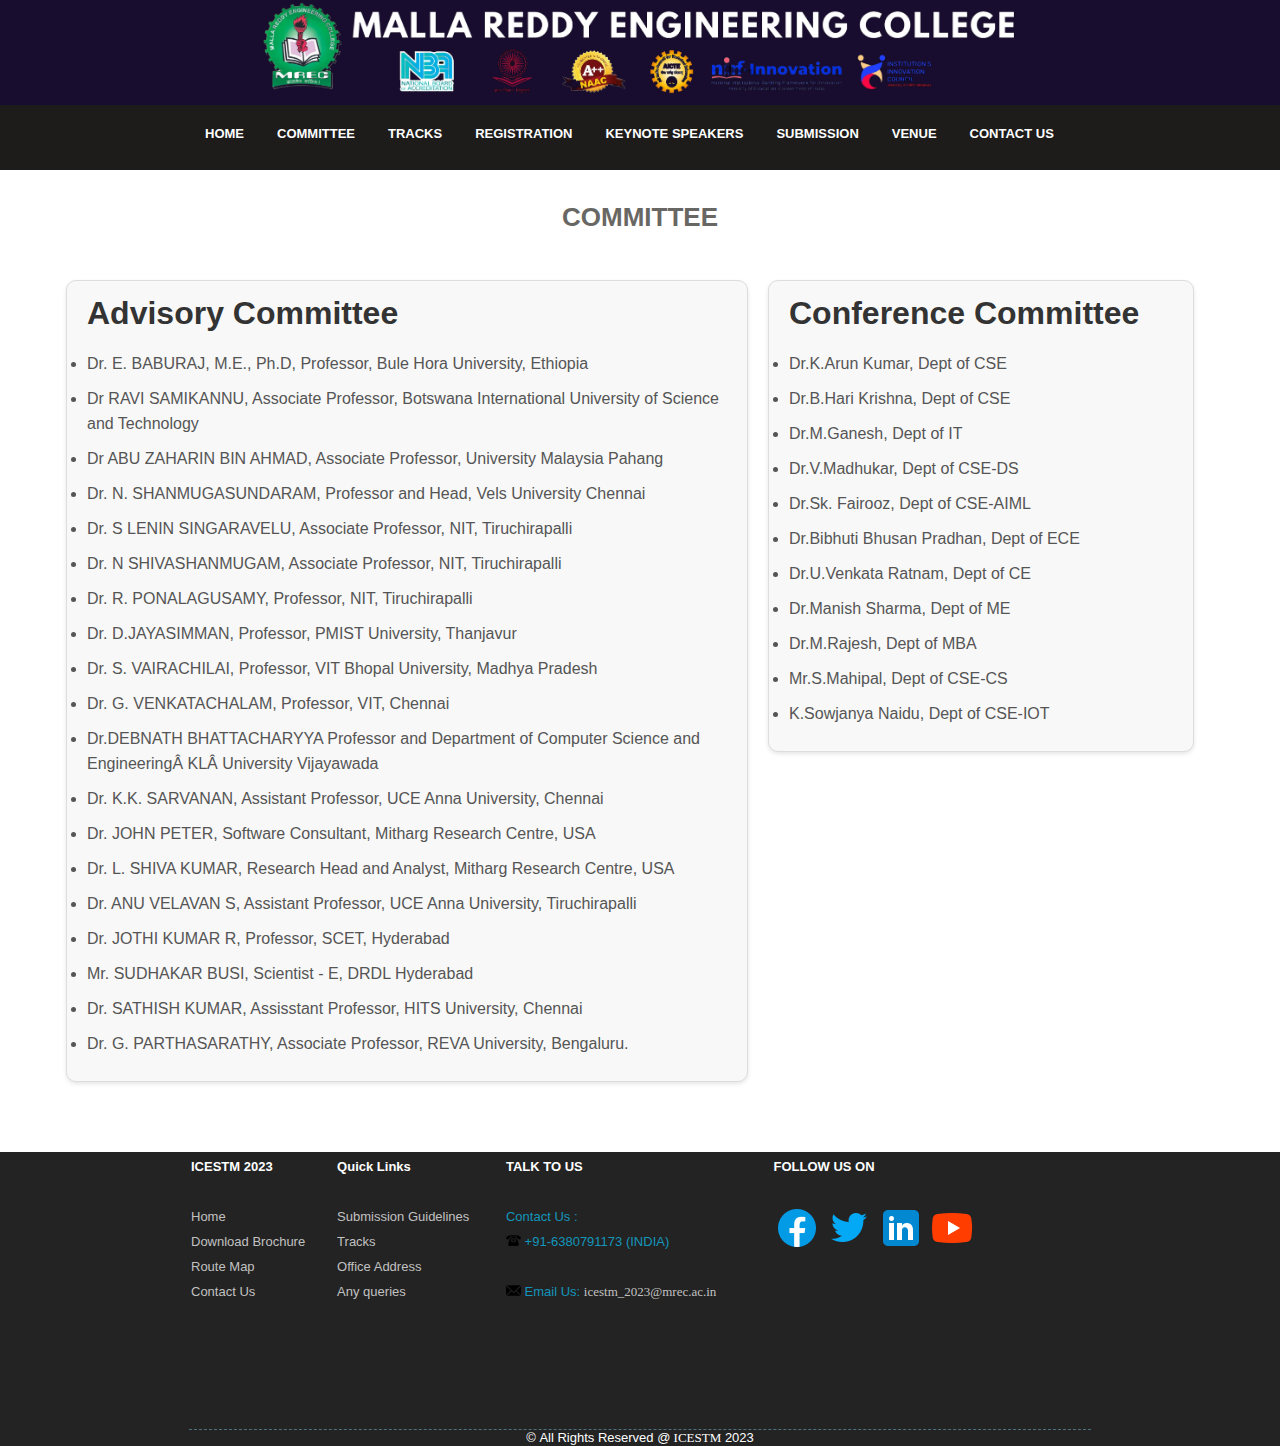
<file: commite.html>
<!DOCTYPE html><html xmlns="http://www.w3.org/1999/xhtml"><head>
    <title>Committee | ICESTM</title>
    
    <link rel="stylesheet" href="css/style.css" type="text/css" media="all">
    <script type="text/javascript" src="js/jquery-1.4.2.min.js"></script>
    <script type="text/javascript" src="js/jquery.jcarousel.js"></script>
    <script src="js/cufon-yui.js" type="text/javascript" charset="utf-8"></script>
    <script src="js/Chaparral_Pro.font.js" type="text/javascript" charset="utf-8"></script>
    <script type="text/javascript" src="js/jquery-func.js"></script>
    <link rel="shortcut icon" href="favicon.ico"> 
    <link rel="icon" type="image/gif" href="images/ICESTM_logo0.jpg"> 
    
    <link rel="shortcut icon" href="favicon.ico"> 
    <link rel="icon" type="image/gif" href="images/animated_favicon1.gif"> 
      <link href="css/style.css" rel="stylesheet">
      <!--<link rel="stylesheet" href="https://stackpath.bootstrapcdn.com/bootstrap/4.5.2/css/bootstrap.min.css" integrity="sha384-JcKb8q3iqJ61gNV9KGb8thSsNjpSL0n8PARn9HuZOnIxN0hoP+VmmDGMN5t9UJ0Z" crossorigin="anonymous" />
      <script src="https://code.jquery.com/jquery-3.5.1.slim.min.js" integrity="sha384-DfXdz2htPH0lsSSs5nCTpuj/zy4C+OGpamoFVy38MVBnE+IbbVYUew+OrCXaRkfj" crossorigin="anonymous"></script>
      <script src="https://cdn.jsdelivr.net/npm/popper.js@1.16.1/dist/umd/popper.min.js" integrity="sha384-9/reFTGAW83EW2RDu2S0VKaIzap3H66lZH81PoYlFhbGU+6BZp6G7niu735Sk7lN" crossorigin="anonymous"></script>
      <script src="https://stackpath.bootstrapcdn.com/bootstrap/4.5.2/js/bootstrap.min.js" integrity="sha384-B4gt1jrGC7Jh4AgTPSdUtOBvfO8shuf57BaghqFfPlYxofvL8/KUEfYiJOMMV+rV" crossorigin="anonymous"></script>-->
    
    </head>
    <body onload="myFunction()">
        <div id="header"></div>
        <script src="https://code.jquery.com/jquery-3.6.0.min.js"></script>
        <script>$(function(){
        $('#header').load('header.html');
        })</script>
        <br><br><br><br>
        <h1 style="text-align: center; font-weight: 800;">COMMITTEE</h1><br><br>




<div style="display: flex; justify-content: center; margin-bottom: 20px;">
    <div style="width: 50%; border: 1px solid #ddd; background-color: #f8f8f8; padding: 20px; border-radius: 10px; box-shadow: 0 2px 4px rgba(0, 0, 0, 0.1); margin-right: 20px;">
        <h3 style="color: #333; font-size: 2rem; margin-bottom: 20px;">Advisory Committee</h3>
        <div>
            <ul style="list-style: none; padding: 0; list-style-type: disc;">
                <li style="padding: 5px 0; color: #555; font-size: 16px;">Dr. E. BABURAJ, M.E., Ph.D, Professor, Bule Hora University, Ethiopia</li>
                <li style="padding: 5px 0; color: #555; font-size: 16px;">Dr RAVI SAMIKANNU, Associate Professor, Botswana International University of Science and Technology</li>
                <li style="padding: 5px 0; color: #555; font-size: 16px;">Dr ABU ZAHARIN BIN AHMAD, Associate Professor, University Malaysia Pahang</li>
                <li style="padding: 5px 0; color: #555; font-size: 16px;">Dr. N. SHANMUGASUNDARAM, Professor and Head, Vels University Chennai</li>
                <li style="padding: 5px 0; color: #555; font-size: 16px;">Dr. S LENIN SINGARAVELU, Associate Professor, NIT, Tiruchirapalli</li>
                <li style="padding: 5px 0; color: #555; font-size: 16px;">Dr. N SHIVASHANMUGAM, Associate Professor, NIT, Tiruchirapalli</li>
                <li style="padding: 5px 0; color: #555; font-size: 16px;">Dr. R. PONALAGUSAMY, Professor, NIT, Tiruchirapalli</li>
                <li style="padding: 5px 0; color: #555; font-size: 16px;">Dr. D.JAYASIMMAN, Professor, PMIST University, Thanjavur</li>
                <li style="padding: 5px 0; color: #555; font-size: 16px;">Dr. S. VAIRACHILAI, Professor, VIT Bhopal University, Madhya Pradesh</li>
                <li style="padding: 5px 0; color: #555; font-size: 16px;">Dr. G. VENKATACHALAM, Professor, VIT, Chennai</li>
                <li style="padding: 5px 0; color: #555; font-size: 16px;">Dr.DEBNATH BHATTACHARYYA Professor and Department of Computer Science and Engineering KL University Vijayawada</li>
                <li style="padding: 5px 0; color: #555; font-size: 16px;">Dr. K.K. SARVANAN, Assistant Professor, UCE Anna University, Chennai</li>
                <li style="padding: 5px 0; color: #555; font-size: 16px;">Dr. JOHN PETER, Software Consultant, Mitharg Research Centre, USA</li>
                <li style="padding: 5px 0; color: #555; font-size: 16px;">Dr. L. SHIVA KUMAR, Research Head and Analyst, Mitharg Research Centre, USA</li>
                <li style="padding: 5px 0; color: #555; font-size: 16px;">Dr. ANU VELAVAN S, Assistant Professor, UCE Anna University, Tiruchirapalli</li>
                <li style="padding: 5px 0; color: #555; font-size: 16px;">Dr. JOTHI KUMAR R, Professor, SCET, Hyderabad</li>
                <li style="padding: 5px 0; color: #555; font-size: 16px;">Mr. SUDHAKAR BUSI, Scientist - E, DRDL Hyderabad</li>
                <li style="padding: 5px 0; color: #555; font-size: 16px;">Dr. SATHISH KUMAR, Assisstant Professor, HITS University, Chennai</li>
                <li style="padding: 5px 0; color: #555; font-size: 16px;">Dr. G. PARTHASARATHY, Associate Professor, REVA University, Bengaluru.</li>


            </ul>
        </div>
    </div>

    <div style="height: 430px ; width: 30%; border: 1px solid #ddd; background-color: #f8f8f8; padding: 20px; border-radius: 10px; box-shadow: 0 2px 4px rgba(0, 0, 0, 0.1); margin-right: 20px;">
        <h3 style="color: #333; font-size: 2rem; margin-bottom: 20px;">Conference Committee</h3>
        <div >
            <ul style="list-style: none; padding: 0; list-style-type: disc;">
                <li style="padding: 5px 0; color: #555; font-size: 16px;">Dr.K.Arun Kumar, Dept of CSE</li>
                <li style="padding: 5px 0; color: #555; font-size: 16px;">Dr.B.Hari Krishna, Dept of CSE</li>
                <li style="padding: 5px 0; color: #555; font-size: 16px;">Dr.M.Ganesh, Dept of IT</li>
                <li style="padding: 5px 0; color: #555; font-size: 16px;">Dr.V.Madhukar, Dept of CSE-DS</li>
                <li style="padding: 5px 0; color: #555; font-size: 16px;">Dr.Sk. Fairooz, Dept of CSE-AIML</li>
                <li style="padding: 5px 0; color: #555; font-size: 16px;">Dr.Bibhuti Bhusan Pradhan, Dept of ECE</li>
                <li style="padding: 5px 0; color: #555; font-size: 16px;">Dr.U.Venkata Ratnam, Dept of CE</li>
                <li style="padding: 5px 0; color: #555; font-size: 16px;">Dr.Manish Sharma, Dept of ME</li>
                <li style="padding: 5px 0; color: #555; font-size: 16px;">Dr.M.Rajesh, Dept of MBA</li>
                <li style="padding: 5px 0; color: #555; font-size: 16px;">Mr.S.Mahipal, Dept of CSE-CS</li>
                <li style="padding: 5px 0; color: #555; font-size: 16px;">K.Sowjanya Naidu, Dept of CSE-IOT</li>
            </ul>
        </div>
    </div>
</div>
<br><br>

        <div id="footer"></div>
        <script src="https://code.jquery.com/jquery-3.6.0.min.js"></script>
        <script>$(function(){
        $('#footer').load('footer.html');
        })</script>
    </body>
    <script>
        function myFunction(){
    document.getElementById("2").classList.add("active");
  }
    </script>
    </html>
</file>
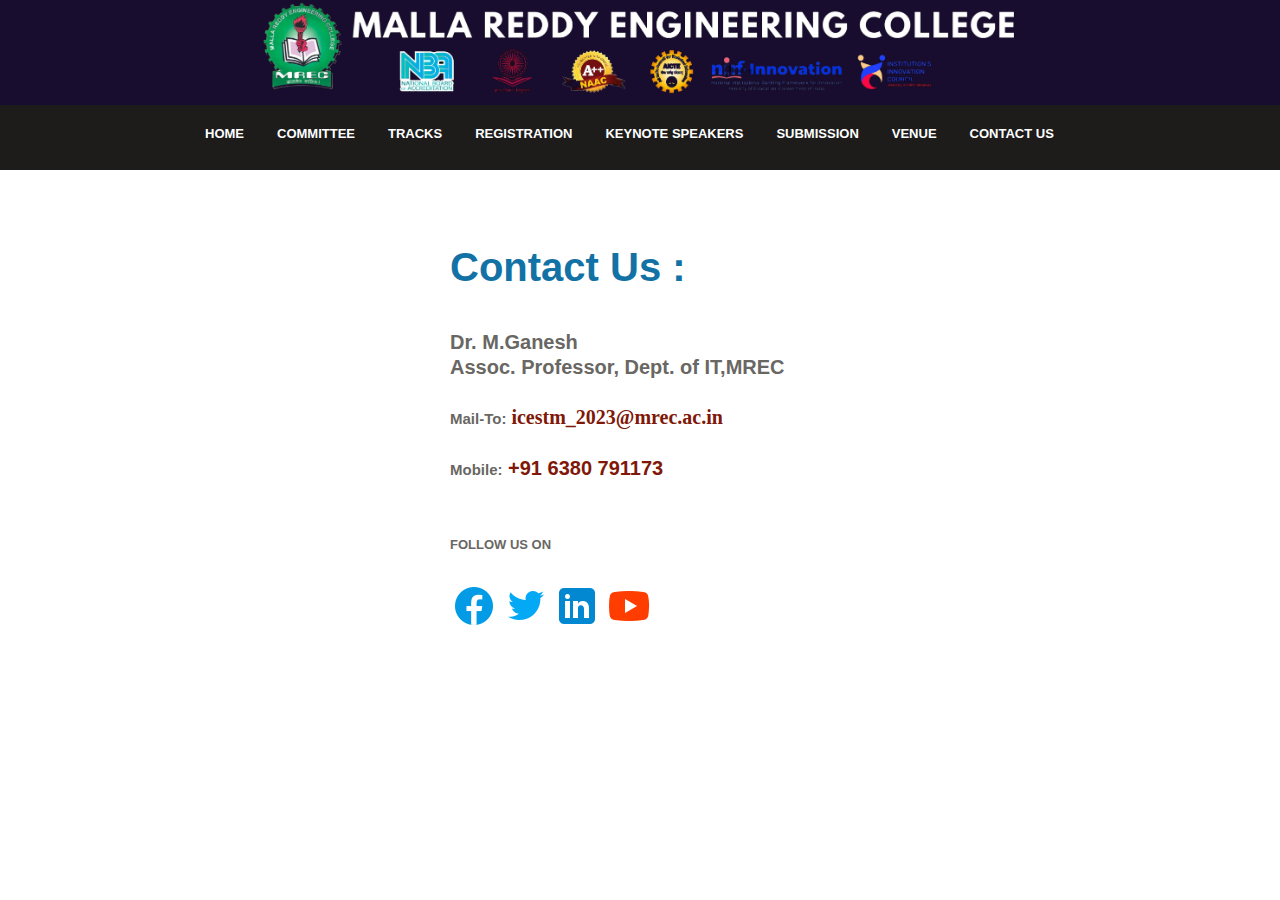
<file: contactus.html>
<!DOCTYPE html><html xmlns="http://www.w3.org/1999/xhtml"><head>
    <title>CONTACT US | ICESTM</title>
    
    <link rel="stylesheet" href="css/style.css" type="text/css" media="all">
    <script type="text/javascript" src="js/jquery-1.4.2.min.js"></script>
    <script type="text/javascript" src="js/jquery.jcarousel.js"></script>
    <script src="js/cufon-yui.js" type="text/javascript" charset="utf-8"></script>
    <script src="js/Chaparral_Pro.font.js" type="text/javascript" charset="utf-8"></script>
    <script type="text/javascript" src="js/jquery-func.js"></script>
    <link rel="shortcut icon" href="favicon.ico"> 
    <link rel="icon" type="image/gif" href="images/ICESTM_logo0.jpg"> 
    
    <link rel="shortcut icon" href="favicon.ico"> 
    <link rel="icon" type="image/gif" href="images/animated_favicon1.gif"> 
      <link href="css/style.css" rel="stylesheet">
      <!--<link rel="stylesheet" href="https://stackpath.bootstrapcdn.com/bootstrap/4.5.2/css/bootstrap.min.css" integrity="sha384-JcKb8q3iqJ61gNV9KGb8thSsNjpSL0n8PARn9HuZOnIxN0hoP+VmmDGMN5t9UJ0Z" crossorigin="anonymous" />
      <script src="https://code.jquery.com/jquery-3.5.1.slim.min.js" integrity="sha384-DfXdz2htPH0lsSSs5nCTpuj/zy4C+OGpamoFVy38MVBnE+IbbVYUew+OrCXaRkfj" crossorigin="anonymous"></script>
      <script src="https://cdn.jsdelivr.net/npm/popper.js@1.16.1/dist/umd/popper.min.js" integrity="sha384-9/reFTGAW83EW2RDu2S0VKaIzap3H66lZH81PoYlFhbGU+6BZp6G7niu735Sk7lN" crossorigin="anonymous"></script>
      <script src="https://stackpath.bootstrapcdn.com/bootstrap/4.5.2/js/bootstrap.min.js" integrity="sha384-B4gt1jrGC7Jh4AgTPSdUtOBvfO8shuf57BaghqFfPlYxofvL8/KUEfYiJOMMV+rV" crossorigin="anonymous"></script>-->
    
    </head>
    <body onload="myFunction()">
        <div id="header"></div>
        <script src="https://code.jquery.com/jquery-3.6.0.min.js"></script>
        <script>$(function(){
        $('#header').load('header.html');
        })</script>
        <br><br><br><br><br><br>
        <h1 style="text-align: left; font-size: 40px; padding-left: 450px; color: rgb(19, 114, 165);">Contact Us :</h1><br><br>
        <p style="font-size: 20px; font-weight: 4800; padding-left: 450px;"><b><span style="font-size: 20px;">Dr. M.Ganesh <br> Assoc. Professor, Dept. of IT,MREC</span><br><br>
        <span style="font-size: 15px;">Mail-To:</span><a href="mailto:icestm_2023@mrec.ac.in;?Subject=Subject%20Here"><font face="OCR A Extended"> icestm_2023@mrec.ac.in</font></a><br><br>
      <span style="font-size: 15px;">Mobile:</span><a href="tel:+916380791173"> +91 6380 791173</a> </b></p><br><br>

      <div style="padding-left: 450px;"><td valign="top"><b> FOLLOW US ON</b><br><br>
                      
        <a href="https://www.facebook.com/mrecsocial/"><img src="images/FaceBook_32x32.png"></a>
        <a href="https://twitter.com/mreccampus?lang=en" target="_blank"><img src="images/Twitter_32x32.png"></a>
        <a href="https://in.linkedin.com/school/malla-reddy-engineering-college/" target="_blank"><img src="images/Linkedin-32.png"></a>
        <a href="https://www.youtube.com/@mrec-academiclectures7045/videos" target="_blank"><img src="images/youtube_25.png"></a><br>					
        <iframe src="https://www.google.com/maps/embed?pb=!1m18!1m12!1m3!1d3803.948821060932!2d78.45101237503873!3d17.557623183358817!2m3!1f0!2f0!3f0!3m2!1i1024!2i768!4f13.1!3m3!1m2!1s0x3bcb8f988c16198b%3A0xaa41376153112690!2sMREC%20Computer%20Science%20Engineering%20Block!5e0!3m2!1sen!2sin!4v1687762480916!5m2!1sen!2sin" width="250vw" height="150vh" style="border:0;" allowfullscreen="" loading="lazy" referrerpolicy="no-referrer-when-downgrade"></iframe>

        </td></div>


      <p align="center" style="font:Arial, Helvetica, sans-serif; size:1 ;color:#FFFFFF;">© <font size="2">All Rights Reserved @<font face="OCR A Extended"> ICESTM</font> 2023</font></p>

</body>
<script>
  function myFunction(){
    document.getElementById("7").classList.add("active");
  }
</script>
</html>
</file>
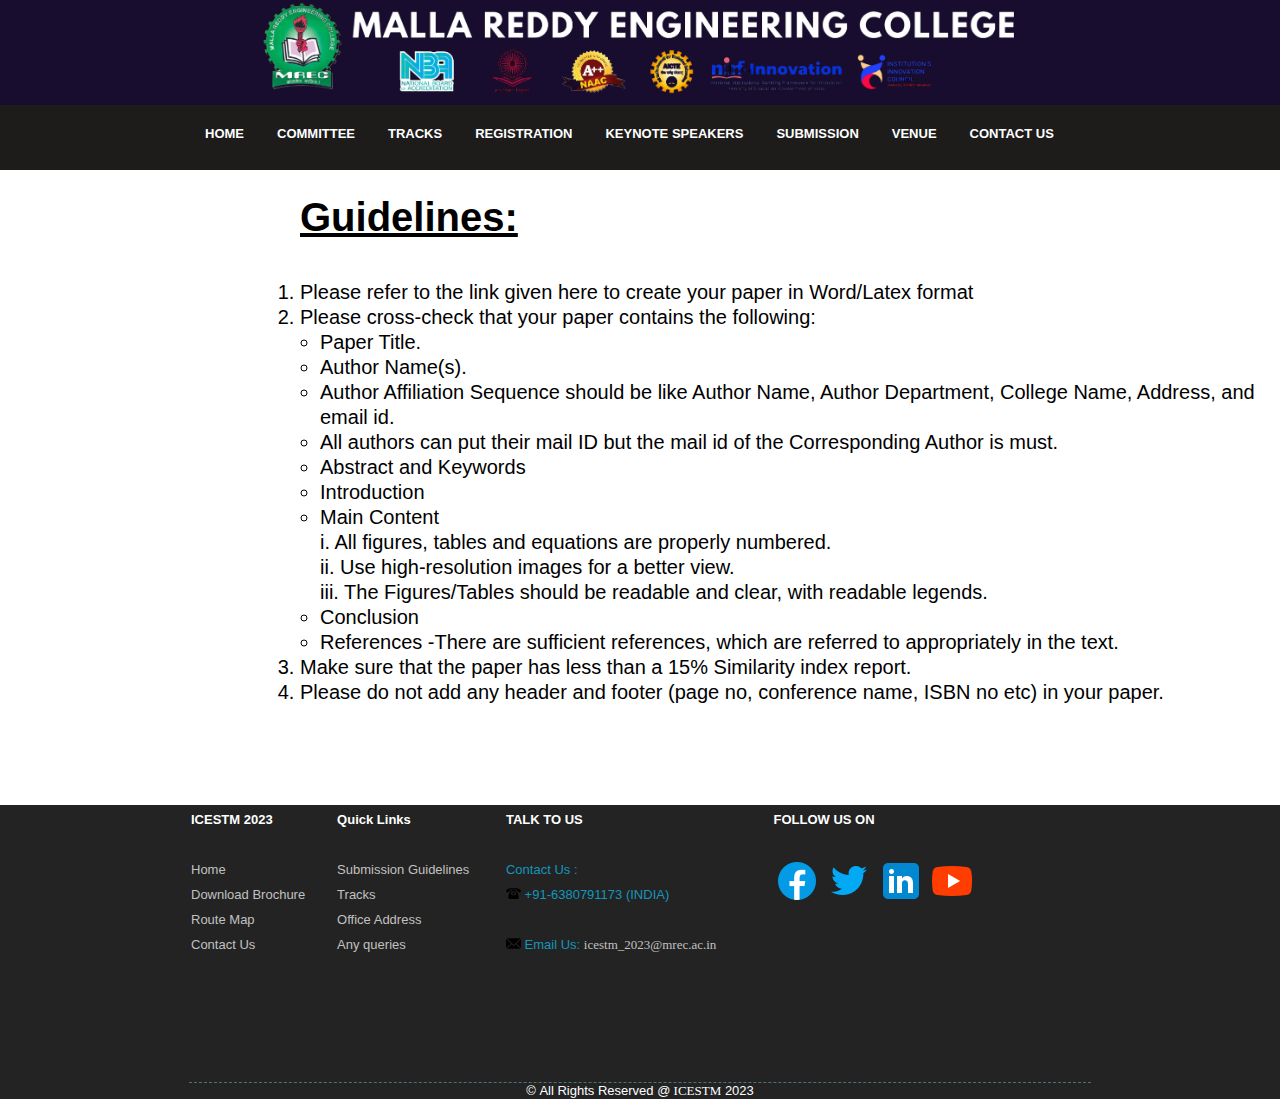
<file: guidelines.html>
<!DOCTYPE html><html xmlns="http://www.w3.org/1999/xhtml"><head>
    <title>KeyNotes | ICESTM</title>
    
    <link rel="stylesheet" href="css/style.css" type="text/css" media="all">
    <script type="text/javascript" src="js/jquery-1.4.2.min.js"></script>
    <script type="text/javascript" src="js/jquery.jcarousel.js"></script>
    <script src="js/cufon-yui.js" type="text/javascript" charset="utf-8"></script>
    <script src="js/Chaparral_Pro.font.js" type="text/javascript" charset="utf-8"></script>
    <script type="text/javascript" src="js/jquery-func.js"></script>
    <link rel="shortcut icon" href="favicon.ico"> 
    <link rel="icon" type="image/gif" href="images/ICESTM_logo0.jpg"> 
    
    <link rel="shortcut icon" href="favicon.ico"> 
    <link rel="icon" type="image/gif" href="images/animated_favicon1.gif"> 
      <link href="css/style.css" rel="stylesheet">
      <!--<link rel="stylesheet" href="https://stackpath.bootstrapcdn.com/bootstrap/4.5.2/css/bootstrap.min.css" integrity="sha384-JcKb8q3iqJ61gNV9KGb8thSsNjpSL0n8PARn9HuZOnIxN0hoP+VmmDGMN5t9UJ0Z" crossorigin="anonymous" />
      <script src="https://code.jquery.com/jquery-3.5.1.slim.min.js" integrity="sha384-DfXdz2htPH0lsSSs5nCTpuj/zy4C+OGpamoFVy38MVBnE+IbbVYUew+OrCXaRkfj" crossorigin="anonymous"></script>
      <script src="https://cdn.jsdelivr.net/npm/popper.js@1.16.1/dist/umd/popper.min.js" integrity="sha384-9/reFTGAW83EW2RDu2S0VKaIzap3H66lZH81PoYlFhbGU+6BZp6G7niu735Sk7lN" crossorigin="anonymous"></script>
      <script src="https://stackpath.bootstrapcdn.com/bootstrap/4.5.2/js/bootstrap.min.js" integrity="sha384-B4gt1jrGC7Jh4AgTPSdUtOBvfO8shuf57BaghqFfPlYxofvL8/KUEfYiJOMMV+rV" crossorigin="anonymous"></script>-->
    
    </head>
    <body onload="myFunction()">
        <div id="header"></div>
        <script src="https://code.jquery.com/jquery-3.6.0.min.js"></script>
        <script>$(function(){
        $('#header').load('header.html');
        })</script>
        <br><br><br><br>

        <div style="padding-left: 300px; font-size: 20px; color: black;"><h1 style="text-decoration: underline;">Guidelines:</h1> <br><br>
        <ol><li>Please refer to the link given here to create your paper in Word/Latex format</li>
        <li>Please cross-check that your paper contains the following:</li>
                <ul style="padding-left: 20px;"><li>Paper Title.</li>
                    <li>Author Name(s).</li>
                    <li>Author Affiliation Sequence should be like Author Name, Author Department, College Name, Address, and email id.</li>
                    <li>All authors can put their mail ID but the mail id of the Corresponding Author is must.</li>
                    <li>Abstract and Keywords</li>
                    <li>Introduction</li>
                    <li>Main Content</li>
                    i. All figures, tables and equations are properly numbered. <br>
                    ii. Use high-resolution images for a better view. <br>
                    iii. The Figures/Tables should be readable and clear, with readable legends. <br>
                <li>Conclusion</li>
            <li>References -There are sufficient references, which are referred to appropriately in the text.</li></ul>
        <li>Make sure that the paper has less than a 15% Similarity index report.</li>
    <li>Please do not add any header and footer (page no, conference name, ISBN no etc) in your paper.</li></ol>
        </div>

        <br><br><br><br>

<div id="footer"></div>
<script src="https://code.jquery.com/jquery-3.6.0.min.js"></script>
<script>$(function(){
$('#footer').load('footer.html');
})</script>
</body>
<script>
  function myFunction(){
    document.getElementById("4").classList.add("active");
  }
</script>
</html>
</file>
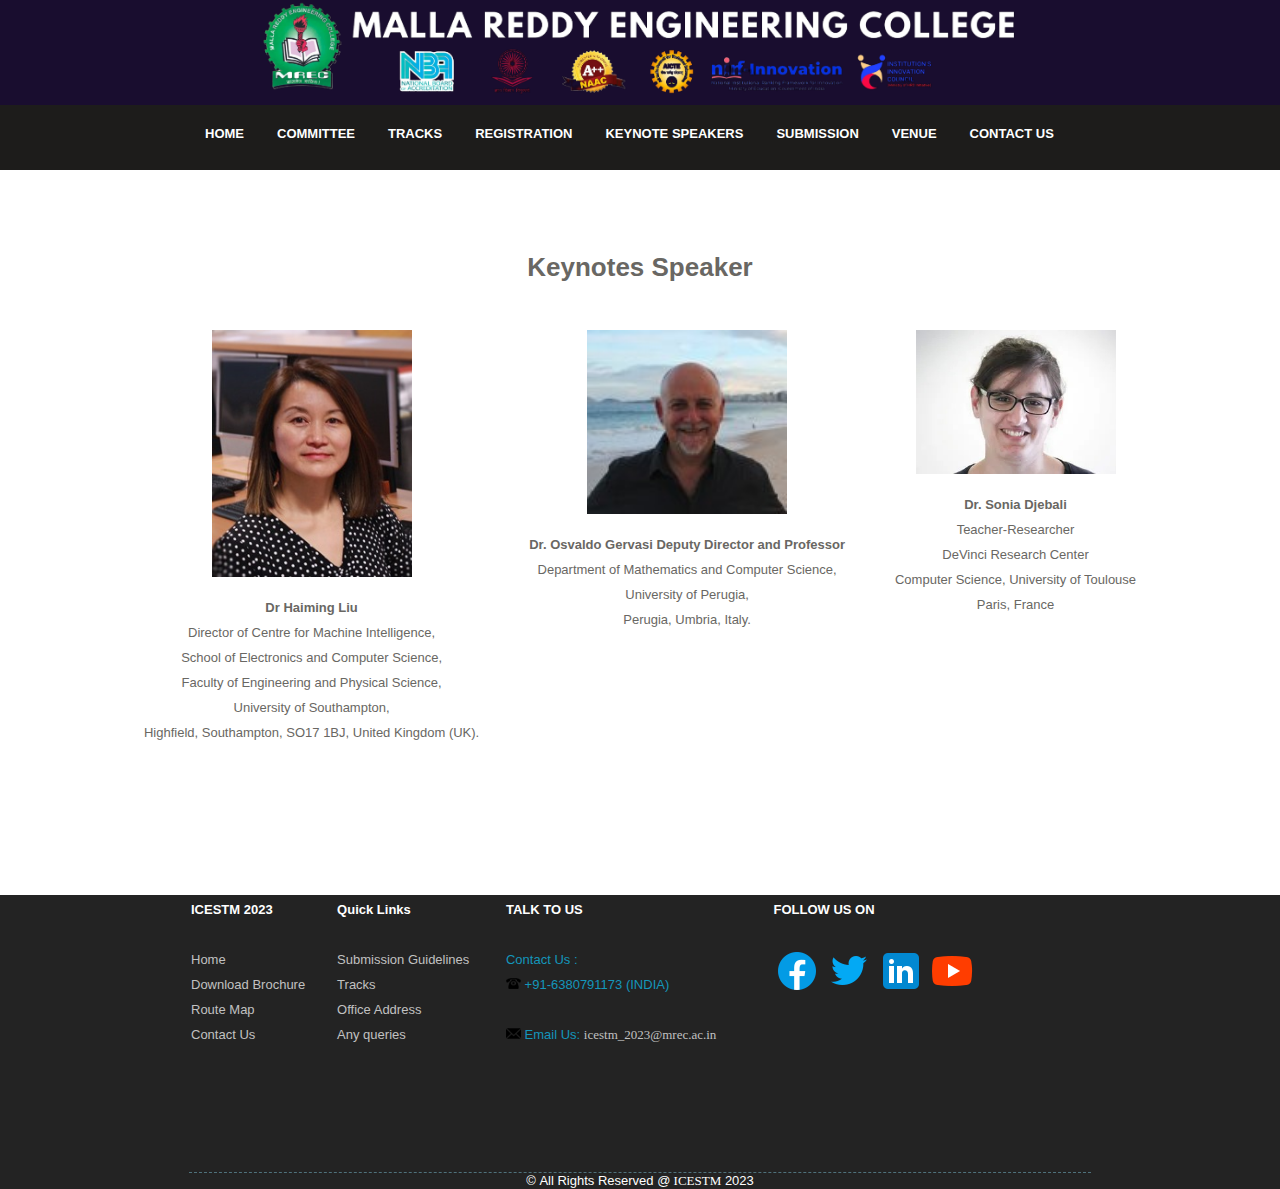
<file: keynote.html>
<!DOCTYPE html><html xmlns="http://www.w3.org/1999/xhtml"><head>
    <title>KeyNotes | ICESTM</title>
    
    <link rel="stylesheet" href="css/style.css" type="text/css" media="all">
    <script type="text/javascript" src="js/jquery-1.4.2.min.js"></script>
    <script type="text/javascript" src="js/jquery.jcarousel.js"></script>
    <script src="js/cufon-yui.js" type="text/javascript" charset="utf-8"></script>
    <script src="js/Chaparral_Pro.font.js" type="text/javascript" charset="utf-8"></script>
    <script type="text/javascript" src="js/jquery-func.js"></script>
    <link rel="shortcut icon" href="favicon.ico"> 
    <link rel="icon" type="image/gif" href="images/ICESTM_logo0.jpg"> 
    
    <link rel="shortcut icon" href="favicon.ico"> 
    <link rel="icon" type="image/gif" href="images/animated_favicon1.gif"> 
      <link href="css/style.css" rel="stylesheet">
      <!--<link rel="stylesheet" href="https://stackpath.bootstrapcdn.com/bootstrap/4.5.2/css/bootstrap.min.css" integrity="sha384-JcKb8q3iqJ61gNV9KGb8thSsNjpSL0n8PARn9HuZOnIxN0hoP+VmmDGMN5t9UJ0Z" crossorigin="anonymous" />
      <script src="https://code.jquery.com/jquery-3.5.1.slim.min.js" integrity="sha384-DfXdz2htPH0lsSSs5nCTpuj/zy4C+OGpamoFVy38MVBnE+IbbVYUew+OrCXaRkfj" crossorigin="anonymous"></script>
      <script src="https://cdn.jsdelivr.net/npm/popper.js@1.16.1/dist/umd/popper.min.js" integrity="sha384-9/reFTGAW83EW2RDu2S0VKaIzap3H66lZH81PoYlFhbGU+6BZp6G7niu735Sk7lN" crossorigin="anonymous"></script>
      <script src="https://stackpath.bootstrapcdn.com/bootstrap/4.5.2/js/bootstrap.min.js" integrity="sha384-B4gt1jrGC7Jh4AgTPSdUtOBvfO8shuf57BaghqFfPlYxofvL8/KUEfYiJOMMV+rV" crossorigin="anonymous"></script>-->
    
    </head>
    <style>
      .container {
        display: flex;
        flex-wrap: wrap;
        justify-content: center;
        align-items: flex-start;
        gap: 50px;

      }
    
      .container img {
        width: 200px;
        height: auto;
        margin-bottom: 10px;
      }
    
      .container p {
        text-align: center;
      }
    </style>
    <body onload="myFunction()">
        <div id="header"></div>
        <script src="https://code.jquery.com/jquery-3.6.0.min.js"></script>
        <script>$(function(){
        $('#header').load('header.html');
        })</script>
        <br><br><br><br><br><br>

      <center><h1>Keynotes Speaker</h1></center><br><br>
      
      <div class="container">
        <div>
        <center><img src="images/Liu.jpg"></center>
          <p><b>Dr Haiming Liu</b><br>
            Director of Centre for Machine Intelligence, <br>
            School of Electronics and Computer Science, <br>
            Faculty of Engineering and Physical Science, <br>
            University of Southampton, <br>
            Highfield, Southampton, SO17 1BJ,
            United Kingdom (UK).
          </p>
        </div>
      
        <div>
        <center><img src="images/Osvaldo.jpeg"></center>
          <p>
            <b>Dr. Osvaldo Gervasi</b>
            <b>Deputy Director and Professor</b><br>
            Department of Mathematics and Computer Science, <br>
            University of Perugia, <br>
            Perugia, Umbria, Italy. <br>
          </p>
        </div>
      
        <div>
          <center><img src="images/sonia.jpg"></center>
          <p><b>Dr. Sonia Djebali</b><br>
            Teacher-Researcher <br>
            DeVinci Research Center <br>
            Computer Science, University of Toulouse<br>
            Paris, France
          </p>
        </div>
      </div>
        <br><br><br><br><br><br>

<div id="footer"></div>
<script src="https://code.jquery.com/jquery-3.6.0.min.js"></script>
<script>$(function(){
$('#footer').load('footer.html');
})</script>
</body>
<script>
  function myFunction(){
    document.getElementById("4").classList.add("active");
  }
</script>
</html>
</file>
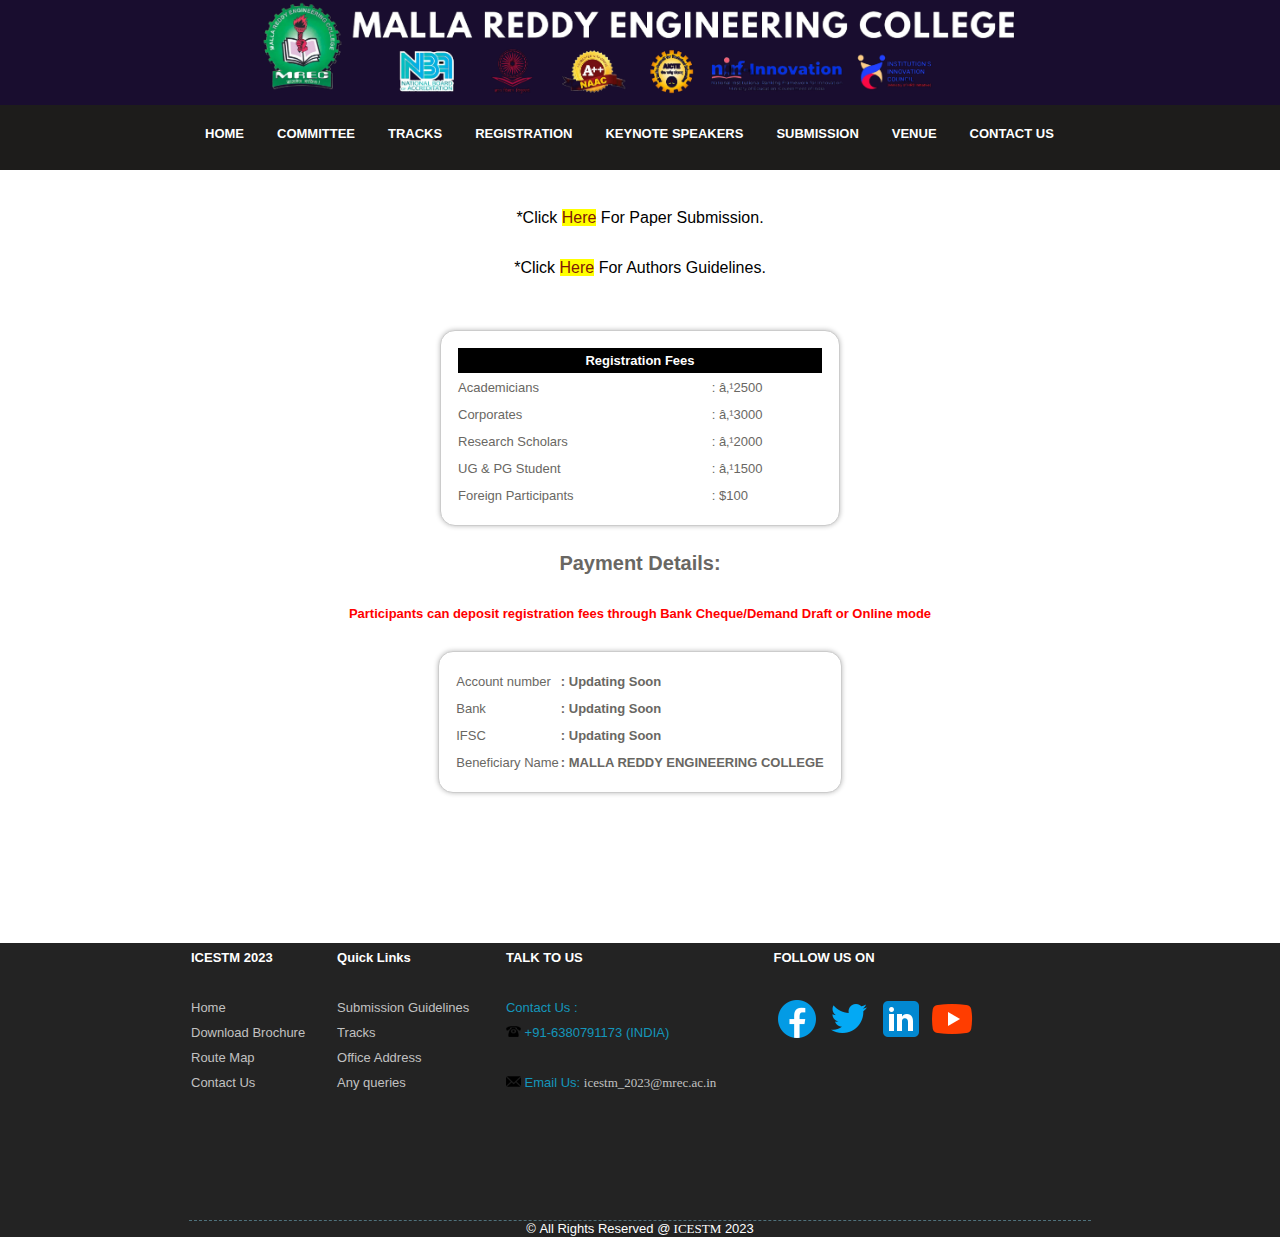
<file: registrationdetails.html>
<!DOCTYPE html>
<html lang="en">
    <title>Details | ICESTM</title>
<head>
    <link rel="stylesheet" href="css/style.css" type="text/css" media="all">
    <script type="text/javascript" src="js/jquery-1.4.2.min.js"></script>
    <script type="text/javascript" src="js/jquery.jcarousel.js"></script>
    <script src="js/cufon-yui.js" type="text/javascript" charset="utf-8"></script>
    <script src="js/Chaparral_Pro.font.js" type="text/javascript" charset="utf-8"></script>
    <script type="text/javascript" src="js/jquery-func.js"></script>
    <link rel="shortcut icon" href="favicon.ico"> 
    <link rel="icon" type="image/gif" href="images/ICESTM_logo0.jpg"> 
    
    <link rel="shortcut icon" href="favicon.ico"> 
    <link rel="icon" type="image/gif" href="images/animated_favicon1.gif"> 
      <link href="css/style.css" rel="stylesheet">
</head>
<body onload="myFunction()">
<div id="header"></div>
<script src="https://code.jquery.com/jquery-3.6.0.min.js"></script>
<script>$(function(){
$('#header').load('header.html');
})</script>
<br><br><br><br>
<!-- <h1 style="text-align: center; font-weight: 800;">DETAILS:</h1><br><br> -->
<p style="font-size: 16px; text-align: center; color: #000;">*Click <a href="https://docs.google.com/forms/d/1QLDUZx1phMpmAfQZOPVzVYYLDE5qEwp1RjeSozI9PLE/viewform?edit_requested=true" target="_blank" class="highlight">Here</a> For Paper Submission.</p><br>
<p style="font-size: 16px; text-align: center; color: #000;">*Click <a href="guidelines.html" class="highlight">Here</a> For Authors Guidelines.</p>
<br><br>
<div>
    <center><table style="width: 400px; margin:0px 10px 3px 10px; border:1px solid #34B743; background-color:#FFFFFF; box-shadow: 0 0 5px #BBB;
    border: 1px solid #CCC; -moz-border-radius:15px;-webkit-border-radius:15px;border-radius:15px;margin-bottom:0em; padding:15px;">
              <thead>
                <tr>
                  <td colspan="2" class="text-center" style="background-color: #000; color: #fff"><strong><center>Registration Fees</center></strong></td>
                </tr>
              </thead>
              <tbody>
                <tr>
                  <td>Academicians	</td>
                  <td><span class="submission-date text-danger">: ₹2500</span></td>
                </tr>
                <tr>
                  <td>Corporates	</td>
                  <td>: ₹3000</td>
                </tr>
                <tr>
                  <td>Research Scholars </td>
                  <td>: ₹2000</td>
                </tr>
                  <tr>
                  <td>UG & PG Student</td>
                  <td>: ₹1500</td>
                </tr>
                <tr>
                    <td>Foreign Participants</td>
                    <td>: $100</td>
                  </tr>
                </tbody>
            </table>
    
           
           
            </center>
     <br>
     
    
     <center><p style="font-size: 20px; font-weight: 600;">Payment Details:</p><br>
    
    <font color="red">
    <strong>Participants can deposit registration fees through Bank Cheque/Demand Draft or Online mode</strong></font><br><br>
    
              
                
    <table style="margin:0px 10px 3px 10px; border:1px solid #34B743; background-color:#FFFFFF; box-shadow: 0 0 5px #BBB;
    border: 1px solid #CCC; -moz-border-radius:15px;-webkit-border-radius:15px;border-radius:15px;margin-bottom:0em; padding:15px;">
        <tbody><tr><td>Account number</td><td><strong>:   Updating Soon</strong></td></tr>
        <tr><td>Bank</td><td><strong>:   Updating Soon</strong></td></tr>
        <tr><td>IFSC</td><td><strong>:    Updating Soon</strong></td></tr>
        <tr><td>Beneficiary  Name</td> <td><strong>: MALLA REDDY ENGINEERING COLLEGE</strong></td></tr>
    
    </tbody></table></center>
    </div>
    <br><br><br><br><br><br>

<div id="footer"></div>
<script src="https://code.jquery.com/jquery-3.6.0.min.js"></script>
<script>
function myFunction(){
    document.getElementById("6").classList.add("active");
  }
$(function(){
$('#footer').load('footer.html');
})</script>
</file>
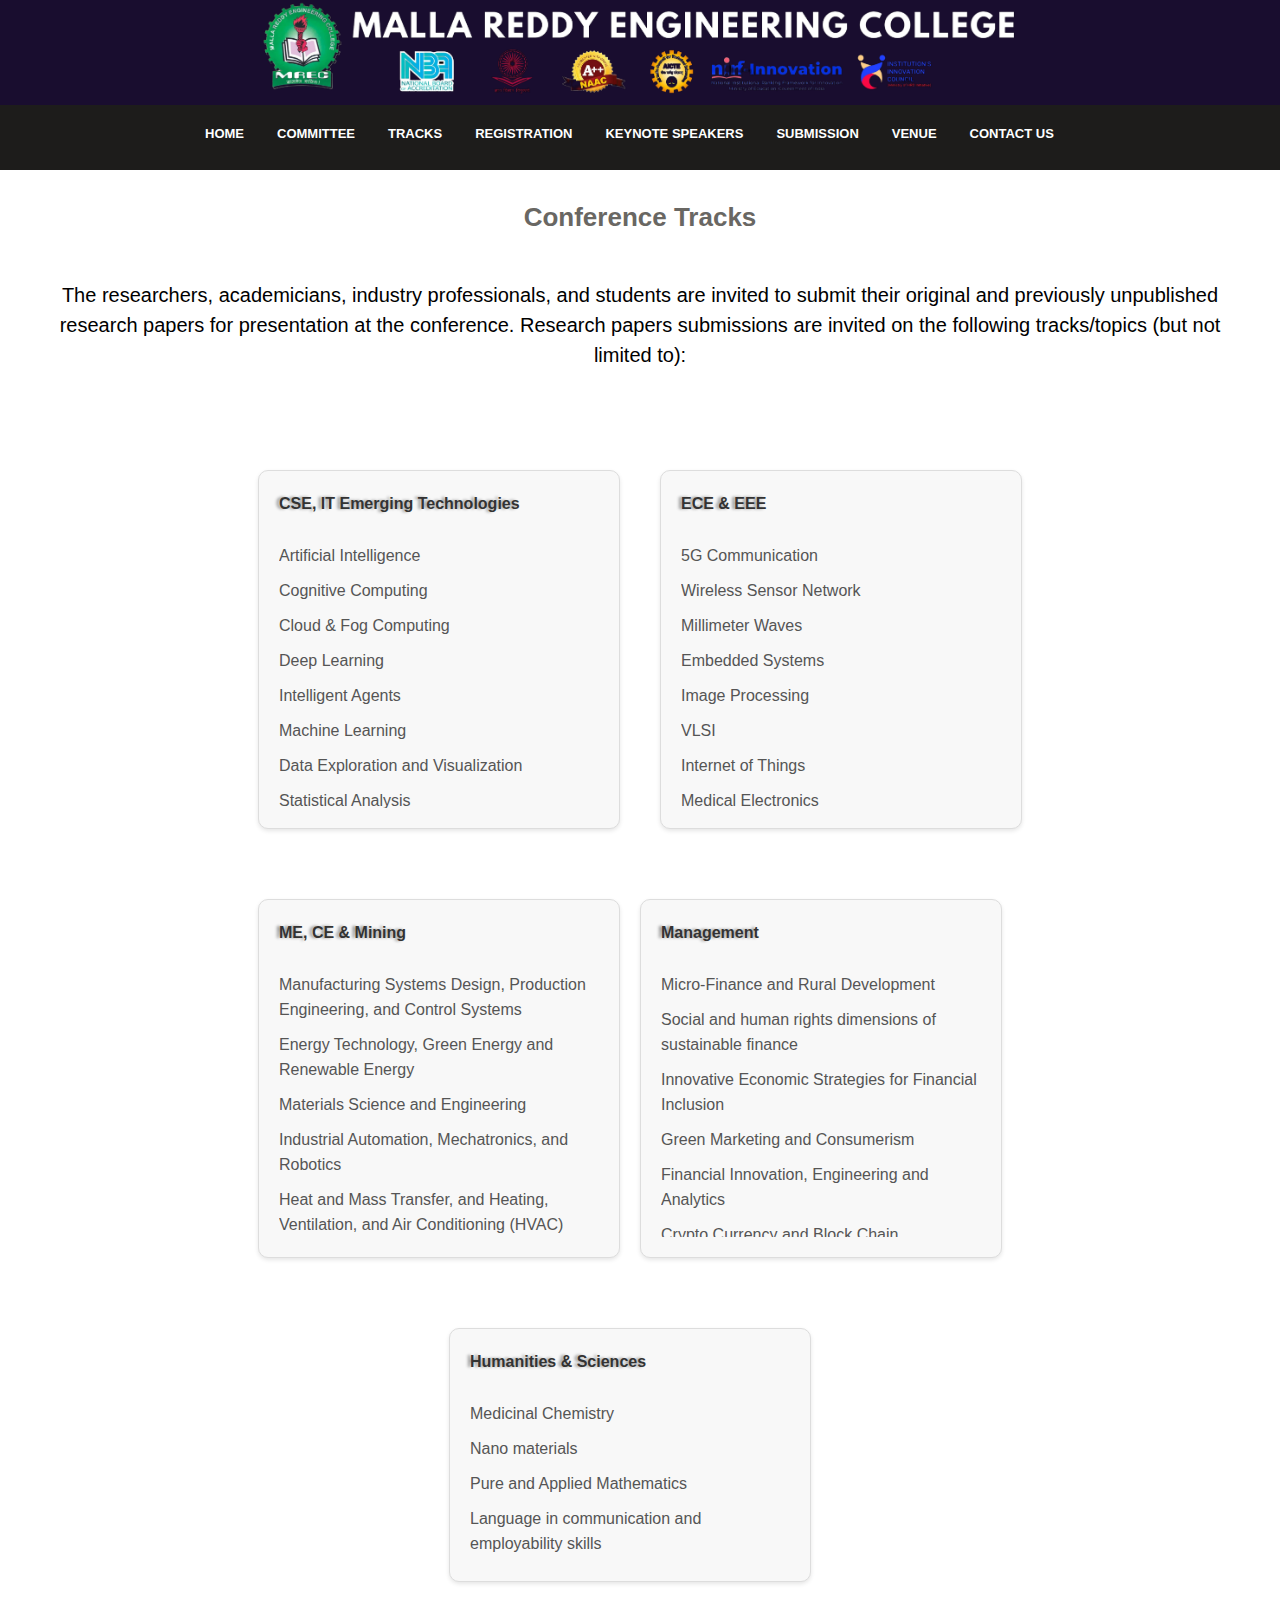
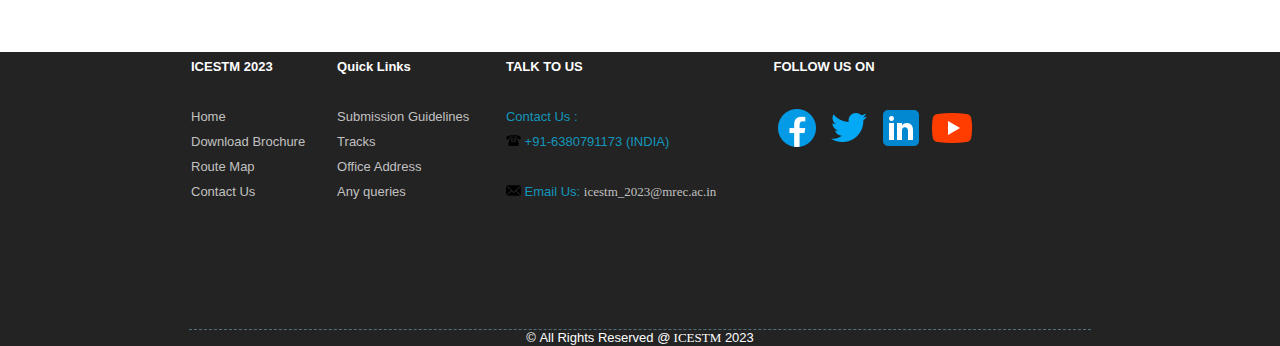
<file: tracks.html>
<!DOCTYPE html>
<html lang="en">
    <title>Tracks | ICESTM</title>
<head>
    <link rel="stylesheet" href="css/style.css" type="text/css" media="all">
    <script type="text/javascript" src="js/jquery-1.4.2.min.js"></script>
    <script type="text/javascript" src="js/jquery.jcarousel.js"></script>
    <script src="js/cufon-yui.js" type="text/javascript" charset="utf-8"></script>
    <script src="js/Chaparral_Pro.font.js" type="text/javascript" charset="utf-8"></script>
    <script type="text/javascript" src="js/jquery-func.js"></script>
    <link rel="shortcut icon" href="favicon.ico"> 
    <link rel="icon" type="image/gif" href="images/ICESTM_logo0.jpg"> 
    
    <link rel="shortcut icon" href="favicon.ico"> 
    <link rel="icon" type="image/gif" href="images/animated_favicon1.gif"> 
      <link href="css/style.css" rel="stylesheet">
</head>
<body onload="myFunction()">
<div id="header"></div>
<script src="https://code.jquery.com/jquery-3.6.0.min.js"></script>
<script>$(function(){
$('#header').load('header.html');
})</script>


 
<div><br><br><br><br>
    <h1 style="text-align: center; font-weight: 800;"> Conference Tracks</h1>
<p style="color: #000000; font-family: sans-serif; font-size: 20px; line-height: 30px; text-align: center; padding: 50px;
">The researchers, academicians, industry professionals, and students are invited to submit their
original and previously unpublished research papers for presentation at the conference. Research
papers submissions are invited on the following tracks/topics (but not limited to):
</p></div>
<br><br>

<div style="display: flex; justify-content: center; margin-bottom: 20px;">
    <div style="width: 25%; border: 1px solid #ddd; background-color: #f8f8f8; padding: 20px; border-radius: 10px; box-shadow: 0 2px 4px rgba(0, 0, 0, 0.1); margin-right: 20px;">
        <h2 style="color: #333; font-size: 1rem; margin-bottom: 20px;">CSE, IT Emerging Technologies</h2>
        <div style="max-width: 100%; max-height: 30vh; overflow-y: scroll;">
            <ul style="list-style: none; padding: 0;">
                <li style="padding: 5px 0; color: #555; font-size: 16px;">Artificial Intelligence</li>
                <li style="padding: 5px 0; color: #555; font-size: 16px;">Cognitive Computing</li>
                <li style="padding: 5px 0; color: #555; font-size: 16px;">Cloud & Fog Computing</li>
                <li style="padding: 5px 0; color: #555; font-size: 16px;">Deep Learning</li>
                <li style="padding: 5px 0; color: #555; font-size: 16px;">Intelligent Agents</li>
                <li style="padding: 5px 0; color: #555; font-size: 16px;">Machine Learning</li>
                <li style="padding: 5px 0; color: #555; font-size: 16px;">Data Exploration and Visualization</li>
                <li style="padding: 5px 0; color: #555; font-size: 16px;">Statistical Analysis</li>
                <li style="padding: 5px 0; color: #555; font-size: 16px;">Data Mining</li>
                <li style="padding: 5px 0; color: #555; font-size: 16px;">Big Data Analytics</li>
                <li style="padding: 5px 0; color: #555; font-size: 16px;">Natural Language Processing (NLP)</li>
                <li style="padding: 5px 0; color: #555; font-size: 16px;">Data Engineering</li>
                <li style="padding: 5px 0; color: #555; font-size: 16px;">Optimization Techniques</li>
                <li style="padding: 5px 0; color: #555; font-size: 16px;">Parallel & Scalable Computing</li>
                <li style="padding: 5px 0; color: #555; font-size: 16px;">Security Tools & Technologies</li>
                <li style="padding: 5px 0; color: #555; font-size: 16px;">Search Engines and Information Retrieval</li>
                <li style="padding: 5px 0; color: #555; font-size: 16px;">Cyber Security</li>
                <li style="padding: 5px 0; color: #555; font-size: 16px;">Wireless Sensor Networks</li>
                <li style="padding: 5px 0; color: #555; font-size: 16px;">Data Science</li>
                <li style="padding: 5px 0; color: #555; font-size: 16px;">Quantum Computing</li>
                <li style="padding: 5px 0; color: #555; font-size: 16px;">Distributed Computing</li>
                <li style="padding: 5px 0; color: #555; font-size: 16px;">Blockchain Technologies</li>
                <li style="padding: 5px 0; color: #555; font-size: 16px;">Soft Computing</li>
                <li style="padding: 5px 0; color: #555; font-size: 16px;">Internet of Things (IoT)</li>
                <li style="padding: 5px 0; color: #555; font-size: 16px;">Other relevant issues related to the broad theme of the Conference</li>
            </ul>
        </div>
    </div>

    <div style="width: 25%; border: 1px solid #ddd; background-color: #f8f8f8; padding: 20px; border-radius: 10px; box-shadow: 0 2px 4px rgba(0, 0, 0, 0.1); margin-left: 20px;">
        <h2 style="color: #333; font-size: 1rem; margin-bottom: 20px;">ECE & EEE</h2>
        <div style="max-width: 100%; max-height: 30vh; overflow-y: scroll;">
            <ul style="list-style: none; padding: 0;">
                <li style="padding: 5px 0; color: #555; font-size: 16px;">5G Communication</li>
                <li style="padding: 5px 0; color: #555; font-size: 16px;">Wireless Sensor Network</li>
                <li style="padding: 5px 0; color: #555; font-size: 16px;">Millimeter Waves</li>
                <li style="padding: 5px 0; color: #555; font-size: 16px;">Embedded Systems</li>
                <li style="padding: 5px 0; color: #555; font-size: 16px;">Image Processing</li>
                <li style="padding: 5px 0; color: #555; font-size: 16px;">VLSI</li>
                <li style="padding: 5px 0; color: #555; font-size: 16px;">Internet of Things</li>
                <li style="padding: 5px 0; color: #555; font-size: 16px;">Medical Electronics</li>
                <li style="padding: 5px 0; color: #555; font-size: 16px;">MEMS</li>
                <li style="padding: 5px 0; color: #555; font-size: 16px;">Power and Energy Systems</li>
                <li style="padding: 5px 0; color: #555; font-size: 16px;">Renewable Energy and Sustainable Technologies</li>
                <li style="padding: 5px 0; color: #555; font-size: 16px;">Control and Automation</li>
                <li style="padding: 5px 0; color: #555; font-size: 16px;">Biomedical Engineering</li>
                <li style="padding: 5px 0; color: #555; font-size: 16px;">AI & ML Applications in Power Industry</li>
            </ul>
        </div>
    </div>
</div>
<br>
<br>
<div style="display: flex; justify-content: center; margin-bottom: 20px;">
    <div style="width: 25%; border: 1px solid #ddd; background-color: #f8f8f8; padding: 20px; border-radius: 10px; box-shadow: 0 2px 4px rgba(0, 0, 0, 0.1); margin-right: 20px;">
        <h2 style="color: #333; font-size: 1rem; margin-bottom: 20px;"> ME, CE & Mining</h2>
        <div style="max-width: 100%; max-height: 30vh; overflow-y: scroll;">
            <ul style="list-style: none; padding: 0;">
                <li style="padding: 5px 0; color: #555; font-size: 16px;">Manufacturing Systems Design, Production Engineering, and Control Systems</li>
                <li style="padding: 5px 0; color: #555; font-size: 16px;">Energy Technology, Green Energy and Renewable Energy</li>
                <li style="padding: 5px 0; color: #555; font-size: 16px;">Materials Science and Engineering</li>
                <li style="padding: 5px 0; color: #555; font-size: 16px;">Industrial Automation, Mechatronics, and Robotics</li>
                <li style="padding: 5px 0; color: #555; font-size: 16px;">Heat and Mass Transfer, and Heating, Ventilation, and Air Conditioning (HVAC)</li>
                <li style="padding: 5px 0; color: #555; font-size: 16px;">Production and Operation Management/Project Management/Safety Management</li>
                <li style="padding: 5px 0; color: #555; font-size: 16px;">Microsystems/ Micro-Electromechanical System (MEMS)/Nanotechnology</li>
                <li style="padding: 5px 0; color: #555; font-size: 16px;">Fluid Mechanics and Machinery</li>
                <li style="padding: 5px 0; color: #555; font-size: 16px;">Applied and Computational Mechanics</li>
                <li style="padding: 5px 0; color: #555; font-size: 16px;">Mechanics of Machinery and Aerodynamics</li>
                <li style="padding: 5px 0; color: #555; font-size: 16px;">Automobile Engineering</li>
                <li style="padding: 5px 0; color: #555; font-size: 16px;">Nano and Micro Fluids Applications</li>
                <li style="padding: 5px 0; color: #555; font-size: 16px;">Energy Storage Systems Hydrogen Energy and Fuel Cell</li>
                <li style="padding: 5px 0; color: #555; font-size: 16px;">Energy and Sustainability</li>
                <li style="padding: 5px 0; color: #555; font-size: 16px;">Computational Fluid Dynamics (CFD)</li>
                <li style="padding: 5px 0; color: #555; font-size: 16px;">Hazard and risk quantification</li>
                <li style="padding: 5px 0; color: #555; font-size: 16px;">Health monitoring and retrofit of structures</li>
                <li style="padding: 5px 0; color: #555; font-size: 16px;">Smart structures and sustainable material</li>
                <li style="padding: 5px 0; color: #555; font-size: 16px;">Building Energy Management</li>
                <li style="padding: 5px 0; color: #555; font-size: 16px;">Water Resources Engineering: Fluvial Hydraulics</li>
                <li style="padding: 5px 0; color: #555; font-size: 16px;">Water Resource Management</li>
                <li style="padding: 5px 0; color: #555; font-size: 16px;">Climate change and sustainability</li>
                <li style="padding: 5px 0; color: #555; font-size: 16px;">Soil Dynamics and Earthquake Engineering</li>
                <li style="padding: 5px 0; color: #555; font-size: 16px;">Optimized construction Techniques</li>
                <li style="padding: 5px 0; color: #555; font-size: 16px;">Emergency, Risk Management, and Disaster Preparation</li>
                <li style="padding: 5px 0; color: #555; font-size: 16px;">Construction Safety and Standards</li>
                <li style="padding: 5px 0; color: #555; font-size: 16px;">Highway Infrastructure and Issues</li>
                <li style="padding: 5px 0; color: #555; font-size: 16px;">Intelligent Transport System</li>
                <li style="padding: 5px 0; color: #555; font-size: 16px;">Public Transportation Management</li>
                <li style="padding: 5px 0; color: #555; font-size: 16px;">Sustainable Development</li>
                <li style="padding: 5px 0; color: #555; font-size: 16px;">Traffic Management</li>
                <li style="padding: 5px 0; color: #555; font-size: 16px;">Transportation Planning, Optimization and Safety</li>
                <li style="padding: 5px 0; color: #555; font-size: 16px;">Urban Transportation</li>
                <li style="padding: 5px 0; color: #555; font-size: 16px;">Remote Sensing and GIS</li>
                <li style="padding: 5px 0; color: #555; font-size: 16px;">Fuzzy logic in sustainability</li>
                <li style="padding: 5px 0; color: #555; font-size: 16px;">Modular Construction</li>
                <li style="padding: 5px 0; color: #555; font-size: 16px;">Earthquake Engineering and Seismic Risk Mitigation</li>
                <li style="padding: 5px 0; color: #555; font-size: 16px;">3D printing in construction</li>
                <li style="padding: 5px 0; color: #555; font-size: 16px;">Structural Optimization and Reliability Analysis</li>
                <li style="padding: 5px 0; color: #555; font-size: 16px;">Applications of AI & ML in Drilling and Blasting</li>
                <li style="padding: 5px 0; color: #555; font-size: 16px;">Mine Planning and designing using advanced softwares</li>
                <li style="padding: 5px 0; color: #555; font-size: 16px;">UAV & Point cloud data applications in mining</li>
                <li style="padding: 5px 0; color: #555; font-size: 16px;">Environmental sustainable mining</li>
                <li style="padding: 5px 0; color: #555; font-size: 16px;">Surface and ground water management</li>
                <li style="padding: 5px 0; color: #555; font-size: 16px;">Ground control techniques and strata management</li>
                <li style="padding: 5px 0; color: #555; font-size: 16px;">In-pit and dump slope stability</li>
                <li style="padding: 5px 0; color: #555; font-size: 16px;">Design of haul roads for optimisation and safety</li>
                <li style="padding: 5px 0; color: #555; font-size: 16px;">Legislation and statute</li>
                <li style="padding: 5px 0; color: #555; font-size: 16px;">Ergonomics</li>
                <li style="padding: 5px 0; color: #555; font-size: 16px;">Mine Environment, harmful gases, dust and noise monitoring</li>

            </ul>
        </div>
    </div>

    <div style="width: 25%; border: 1px solid #ddd; background-color: #f8f8f8; padding: 20px; border-radius: 10px; box-shadow: 0 2px 4px rgba(0, 0, 0, 0.1); margin-right: 20px;">
        <h2 style="color: #333; font-size: 1rem; margin-bottom: 20px;">Management</h2>
        <div style="max-width: 100%; max-height: 30vh; overflow-y: scroll;">
            <ul style="list-style: none; padding: 0;">
                <li style="padding: 5px 0; color: #555; font-size: 16px;">Micro-Finance and Rural Development</li>
                <li style="padding: 5px 0; color: #555; font-size: 16px;">Social and human rights dimensions of sustainable finance</li>
                <li style="padding: 5px 0; color: #555; font-size: 16px;">Innovative Economic Strategies for Financial Inclusion</li>
                <li style="padding: 5px 0; color: #555; font-size: 16px;">Green Marketing and Consumerism</li>
                <li style="padding: 5px 0; color: #555; font-size: 16px;">Financial Innovation, Engineering and Analytics</li>
                <li style="padding: 5px 0; color: #555; font-size: 16px;">Crypto Currency and Block Chain</li>
                <li style="padding: 5px 0; color: #555; font-size: 16px;">Digital Banking Practices and E-wallet</li>
                <li style="padding: 5px 0; color: #555; font-size: 16px;">Corporate Social Responsibility and Finance</li>
                <li style="padding: 5px 0; color: #555; font-size: 16px;">Financial Derivatives</li>
                <li style="padding: 5px 0; color: #555; font-size: 16px;">Entrepreneurial Finance</li>
                <li style="padding: 5px 0; color: #555; font-size: 16px;">Artificial Intelligence in HR</li>
                <li style="padding: 5px 0; color: #555; font-size: 16px;">Quantity Control and Six Sigma Management</li>
            </ul>
        </div>
    </div>
</div>

<br>
<br>

<div style="display: flex; justify-content: center; margin-bottom: 20px;">
    <div style="width: 25%; border: 1px solid #ddd; background-color: #f8f8f8; padding: 20px; border-radius: 10px; box-shadow: 0 2px 4px rgba(0, 0, 0, 0.1); margin-right: 20px;">
        <h2 style="color: #333; font-size: 1rem; margin-bottom: 20px;">Humanities & Sciences</h2>
        <div style="max-width: 100%; max-height: 30vh; overflow-y: scroll;">
            <ul style="list-style: none; padding: 0;">
                <li style="padding: 5px 0; color: #555; font-size: 16px;">Medicinal Chemistry</li>
                <li style="padding: 5px 0; color: #555; font-size: 16px;">Nano materials</li>
                <li style="padding: 5px 0; color: #555; font-size: 16px;">Pure and Applied Mathematics</li>
                <li style="padding: 5px 0; color: #555; font-size: 16px;">Language in communication and employability skills</li>
            </ul>
        </div>
    </div>
</div>


<br>
<br>

<div id="footer"></div>
<script src="https://code.jquery.com/jquery-3.6.0.min.js"></script>
<script>$(function(){
$('#footer').load('footer.html');
})</script>
<!-- END PAGE SOURCE -->
    </body>
    <script>
        function myFunction(){
    document.getElementById("3").classList.add("active");
  }
    </script>
</html>
</file>
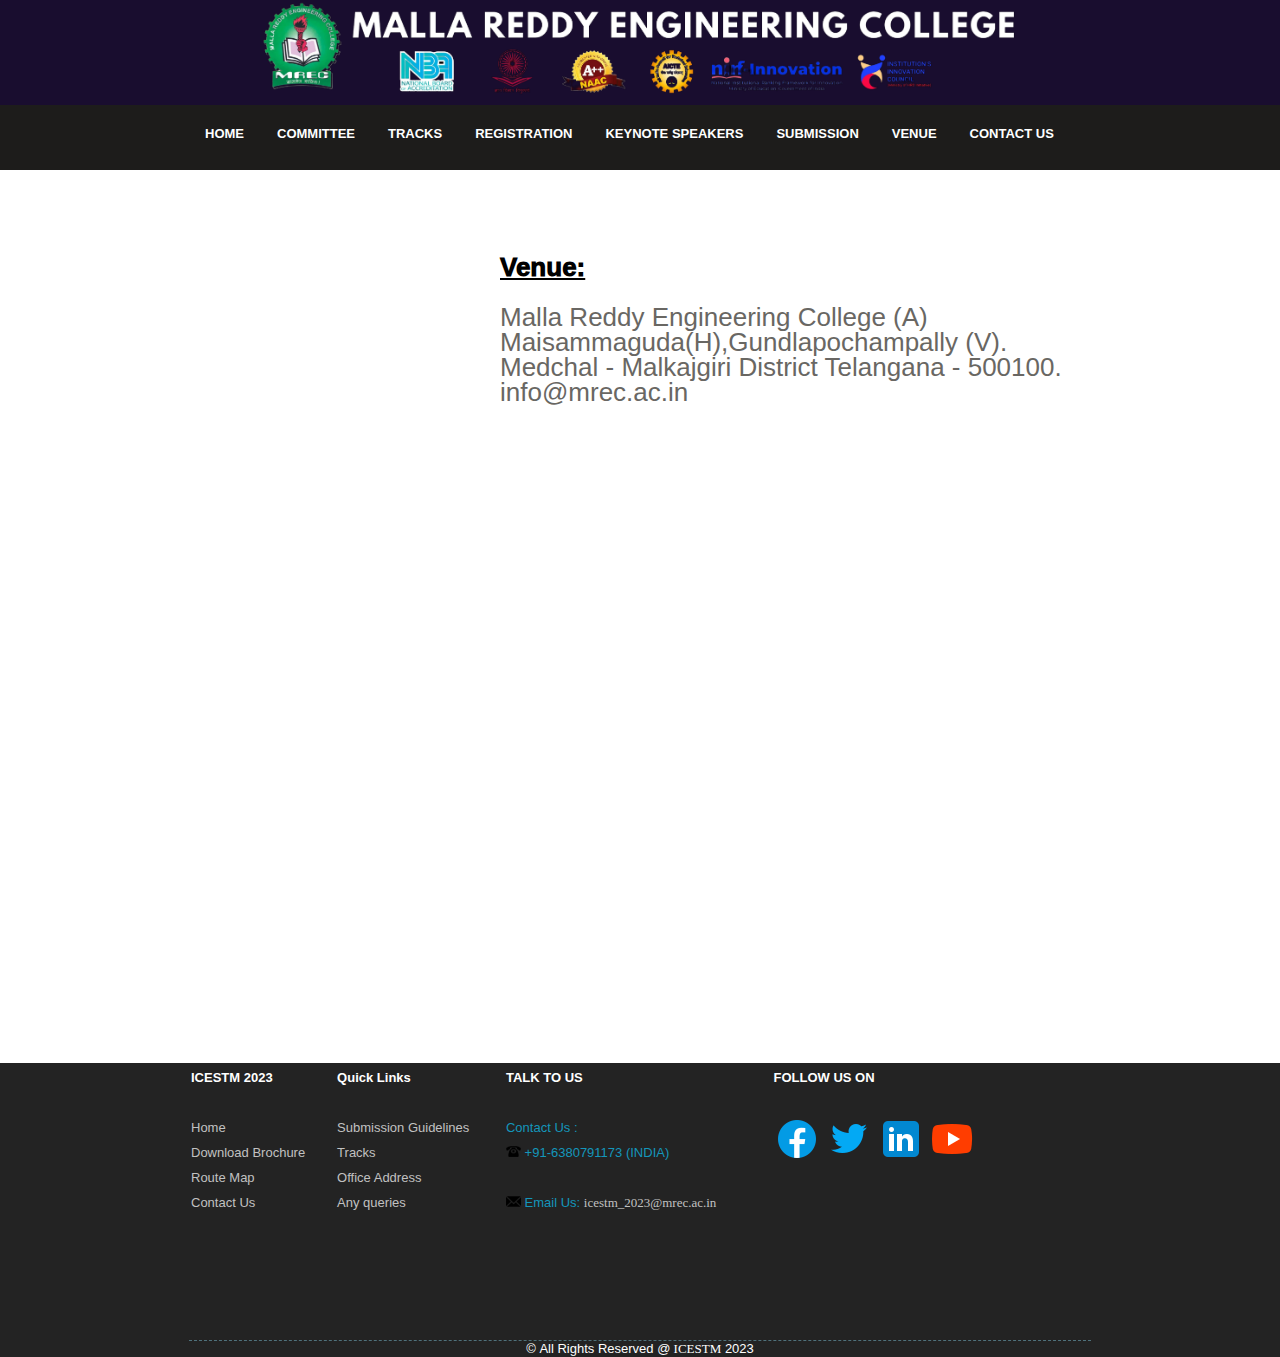
<file: venue.html>
<!DOCTYPE html><html xmlns="http://www.w3.org/1999/xhtml"><head>
    <title>VENUE | ICESTM</title>
    
    <link rel="stylesheet" href="css/style.css" type="text/css" media="all">
    <script type="text/javascript" src="js/jquery-1.4.2.min.js"></script>
    <script type="text/javascript" src="js/jquery.jcarousel.js"></script>
    <script src="js/cufon-yui.js" type="text/javascript" charset="utf-8"></script>
    <script src="js/Chaparral_Pro.font.js" type="text/javascript" charset="utf-8"></script>
    <script type="text/javascript" src="js/jquery-func.js"></script>
    <link rel="shortcut icon" href="favicon.ico"> 
    <link rel="icon" type="image/gif" href="images/ICESTM_logo0.jpg"> 
    
    <link rel="shortcut icon" href="favicon.ico"> 
    <link rel="icon" type="image/gif" href="images/animated_favicon1.gif"> 
      <link href="css/style.css" rel="stylesheet">
      <!--<link rel="stylesheet" href="https://stackpath.bootstrapcdn.com/bootstrap/4.5.2/css/bootstrap.min.css" integrity="sha384-JcKb8q3iqJ61gNV9KGb8thSsNjpSL0n8PARn9HuZOnIxN0hoP+VmmDGMN5t9UJ0Z" crossorigin="anonymous" />
      <script src="https://code.jquery.com/jquery-3.5.1.slim.min.js" integrity="sha384-DfXdz2htPH0lsSSs5nCTpuj/zy4C+OGpamoFVy38MVBnE+IbbVYUew+OrCXaRkfj" crossorigin="anonymous"></script>
      <script src="https://cdn.jsdelivr.net/npm/popper.js@1.16.1/dist/umd/popper.min.js" integrity="sha384-9/reFTGAW83EW2RDu2S0VKaIzap3H66lZH81PoYlFhbGU+6BZp6G7niu735Sk7lN" crossorigin="anonymous"></script>
      <script src="https://stackpath.bootstrapcdn.com/bootstrap/4.5.2/js/bootstrap.min.js" integrity="sha384-B4gt1jrGC7Jh4AgTPSdUtOBvfO8shuf57BaghqFfPlYxofvL8/KUEfYiJOMMV+rV" crossorigin="anonymous"></script>-->
    
    </head>
    <body onload="myFunction()">
        <div id="header"></div>
        <script src="https://code.jquery.com/jquery-3.6.0.min.js"></script>
        <script>$(function(){
        $('#header').load('header.html');
        })</script>
        <br><br><br><br><br><br>
        <h1 style="padding-left: 500px; text-align: left; font-weight: 1000; color: black; text-decoration-line: underline;">Venue:</h1><br>
        <h1 style="padding-left: 500px; text-align: left; font-weight: 500;">Malla Reddy Engineering College (A) <br> Maisammaguda(H),Gundlapochampally (V). <br> Medchal - Malkajgiri District Telangana - 500100. <br>info@mrec.ac.in</h1>
        <br><br>
        <center><iframe src="https://www.google.com/maps/embed?pb=!1m18!1m12!1m3!1d3803.948821060932!2d78.45101237503873!3d17.557623183358817!2m3!1f0!2f0!3f0!3m2!1i1024!2i768!4f13.1!3m3!1m2!1s0x3bcb8f988c16198b%3A0xaa41376153112690!2sMREC%20Computer%20Science%20Engineering%20Block!5e0!3m2!1sen!2sin!4v1687762480916!5m2!1sen!2sin" width="600" height="450" style="border:0;" allowfullscreen="" loading="lazy" referrerpolicy="no-referrer-when-downgrade"></iframe></center>
        <br><br><br><br><br><br>

<div id="footer"></div>
<script src="https://code.jquery.com/jquery-3.6.0.min.js"></script>
<script>$(function(){
$('#footer').load('footer.html');
})</script>
</body>
<script>
    function myFunction(){
    document.getElementById("5").classList.add("active");
  }
</script>
</html>
</file>
<file: css/style.css>
* {
	padding:0;
	margin:0;
	outline:0;
}

body {
	color: #696763;
font-family: Source Sans Pro, sans-serif;
font-size: 13px;
line-height: 25px;
text-align: justify;
	background:#fff;
	text-align:left;
}
a img {
	border:0;
}
.navbar{
	background-color: #190d2f;
	background-size: cover;
}
a {
	color:#7f1808;
	text-decoration: none;
}
a:hover {
color:green;
	text-decoration: blink;
}

.cl, .clear {
	display:block;
	height:0;
	font-size:0;
	line-height:0;
	text-indent:-4000px;
	clear:both;
}
.carousel {

    width: 100%;
    text-align: center;
    background-color: white;
    border-style: solid;
    border-width: 1px;
    border-color: #e5eaf4;
    border-radius: 16px;
    margin: 10px;
    border-width: 2px;
    background-color: #183b56;


}
  
a.gray {
	color:#646464;
}
.shell {
	width:902px;
	margin:0 auto;
}
h2 {
	font-size:28px;
	font-weight:bold;
	color:#242424;
	padding-bottom:2px;
	text-shadow: -3px 0px 3px rgba(150, 150, 150, 1);
}
h3 {
	font-size:17px;
	font-weight:bold;
	color:#fff;
}
h4 {
	font-size:15px;
	color:blue;
	display:block;
	border-bottom:1px dotted #765c5c;
	padding-bottom:8px;
}
h5 {
	font-size:10px;
	color:#08657f;
}
#header {
	height:105px;
	background:#fff;
}
h1#logo {
	float:left;
	padding-top:19px;
}
h1#logo a {
	width:247px;
	float:left;
	color:#313131;
	font-weight:bold;
	font-size:22px;
	font-family:Arial, "Trebuchet MS", sans-serif;
	line-height:19px;
	text-decoration:none;
}
h1#logo a span {
	display:block;
	font-size:12px;
	color:#646464;
	font-weight:normal;
	line-height:9px;
	padding-top:8px;
}
.search {
	width:310px;
	float:right;
	padding-top:5px;
	padding-left:20px;
	padding-right:1px;
}
.blink {
	float:left;
	width:156px;
	border:0;
	background:#9a9a9a;
	padding:6px 0 7px 17px;
}
.blink {
	color:#fef5f5;
	font-size:12px;
}
.search-button {
	float:left;
	width:27px;
	height:28px;
	background:#9a9a9a url('../images/search-button.gif') no-repeat 0 center;
	border:0;
	cursor:pointer;
	font-size:0;
	line-height:0;
	text-indent:-4000px;
}
#navigation {
	height:65px;
	background: rgb(29, 28, 27);
}

#navigation ul {
	list-style:none;
	padding-top:2px;
}
#navigation ul li {
	float:left;
	display:inline;
	position:relative;
}
#navigation ul li a {
	float:left;
	display:inline;
	padding:2px 17px 11px 16px;
	font-size:13px;
	font-weight:bold;
	line-height:50px;
	color:#fff;
	text-decoration:none;
}
#navigation ul li a:hover {
	background:#228eac;
}
.active{
	background: #228eac;
}
/* #featured {
	height:317px;
	background:url('../images/featured-bg.gif') repeat-x 0 0;
	padding-top:6px;
	position:relative;
	
} */
#featured-2page {
	height:200px;
	padding-top:6px;
	position:relative;}
#featured .shell {
	width:884px;
	padding:10px 0;
	background:#228eac;
}
.jcarousel-clip, .slider-carousel {
	width:862px;
	height:280px;
	background:#fff;
	margin:0 auto;
	position:relative;
}
.slider-carousel ul {
	list-style:none;
}
.slider-carousel ul li {
	float:left;
	display:inline;
	width:860px;
}
.image {
	float:left;
	display:inline;
	width:394px;
	padding-top:21px;
	padding-left:25px;
}
.info {
	float:left;
	display:inline;
	width:350px;
	height:235px;
	padding:19px 0 0 54px;
}
.info p {
	padding-bottom:18px;
}
.button-big {
	padding-top:8px;
}
.button-big a {
	width:184px;
	height:52px;
	float:left;
	background:url('../images/button-big.gif') no-repeat 0 0;
	cursor:pointer;
	font-size:0;
	line-height:0;
	text-indent:-4000px;
	margin-left:-8px;
}
.jcarousel-prev {
	width:86px;
	height:66px;
	background:url('../images/jcarousel-prev.png') no-repeat 0 0;
	position:absolute;
	top:108px;
	left:-51px;
	cursor:pointer;
}
.jcarousel-next {
	width:83px;
	height:65px;
	background:url('../images/jcarousel-next.png') no-repeat 0 0;
	position:absolute;
	top:108px;
	right:-51px;
	cursor:pointer;
}
.redtxt {
font-family: Arial, Helvetica, sans-serif;
font-size: 12px;
color: #FF0000;
text-decoration: none;}
.btn {
width: 80px;
color: #FFFFFF;
cursor: pointer;
border: none;
height: 25px;
background-color: #4C4C4C;
font-family: Arial, Helvetica, sans-serif;
font-size: 13px;
font-weight: bold;
text-decoration: none;
}
.highlight {
	background-color: yellow;
}

#main {
	padding-top:11px;
	padding-bottom:7px;
}
#main-boxes {
	padding-bottom:8px;
}
#main-boxes .box {
	width:278px;
	height:270px;
	float:left;
	background:url('../images/box-bg.gif') no-repeat 0 0;
	padding-right:34px;
	color:#646464;
	line-height:19px;
	position:relative;
}
.left-arrow {
	width:7px;
	height:56px;
	background:url('../images/box-left.gif') no-repeat 0 0;
	position:absolute;
	top:0;
	left:-7px;
	font-size:0;
	line-height:0;
	text-indent:-4000px;
}
#main-boxes .box h3 {
	padding:14px 0 0 17px;
}
#main-boxes .box-content {
	padding:20px 20px 0 17px;
	height:162px;
	overflow:hidden;
}
#main-boxes .box-content p {
	padding-bottom:10px;
}
#main-boxes .box-last {
	padding-right:0;
	position:relative;
}
a.button-small {
	margin-left:17px;
	text-decoration:none;
	background:url('../images/button-arrow.gif') no-repeat left center;
	padding-left:8px;
}
a:hover.button-small {
}
ul.link-list {
	list-style:none;
}
ul.link-list li {
	line-height:30px;
	border-bottom:1px dotted #765c5c;
	background:url('../images/list-arrow.gif') no-repeat left center;
	padding-left:10px;
}
a.rss-icon {
	position:absolute;
	top:12px;
	;
	left:87px;
}
ul.post-news {
	list-style:none;
}
ul.post-news li {
}
ul.post-news li.second {
	border-top:1px dotted #765c5c;
	padding-top:5px;
}
#content {
	float:left;
}
#content .box {
	float:left;
	display:inline;
	width:590px;
}
#content .box-content {
	text-align:justify;
	padding-top:12px;
}
#content .box-content img {
	float:left;
	padding-right:10px;
}
#content p.anchor {
	text-align:right;
	padding-top:12px;
}
#sidebar {
	float:left;
	width:278px;
	padding-left:33px;
}
#sidebar .quote {
	width:278px;
	height:193px;
	background:url('../images/quote-bg.gif') 0 0 no-repeat;
	margin-top:12px;
	color:#646464;
	font-style:italic;
	line-height:25px;
}
#sidebar .quote p {
	width:205px;
	height:143px;
	padding:21px 0 0 59px;
	overflow:hidden;
}
#sidebar p.author {
	color:#0c556a;
	font-style:normal;
	font-weight:bold;
	line-height:14px;
	text-align:right;
}
#sidebar .author span {
	display:block;
	font-weight:normal;
}
.footer {
	color: #c1c1c1;
    background: #232323;
    text-decoration: none;
    font-size: 13px;
}


.footer, .footer a {
	color:#c1c1c1;
	background:#232323;
	text-decoration:none;
	font-size:13px;
}
.footer a:hover {
color:#228eac;
}
.footer p {
	margin:0;
	padding:0;
	line-height:normal;
}
.footer .lf {
	float:left;
}
.footer .rf {
	float:right;
}

.committee {
  margin-bottom: 2rem;
}

.committee h4 {
  color: #5d5da6;
  margin-top: 1rem;
  margin-bottom: 0.3rem;
  border-bottom: 1px solid #fd92ad;
}

.committee b {
  font-weight: 400;
  font-size: 105%;
}

.committee i {
  font-weight: 400;
}

.committee li {
  list-style: none;
  margin-bottom: 0.8rem;
  line-height: 100%;
}
</file>
